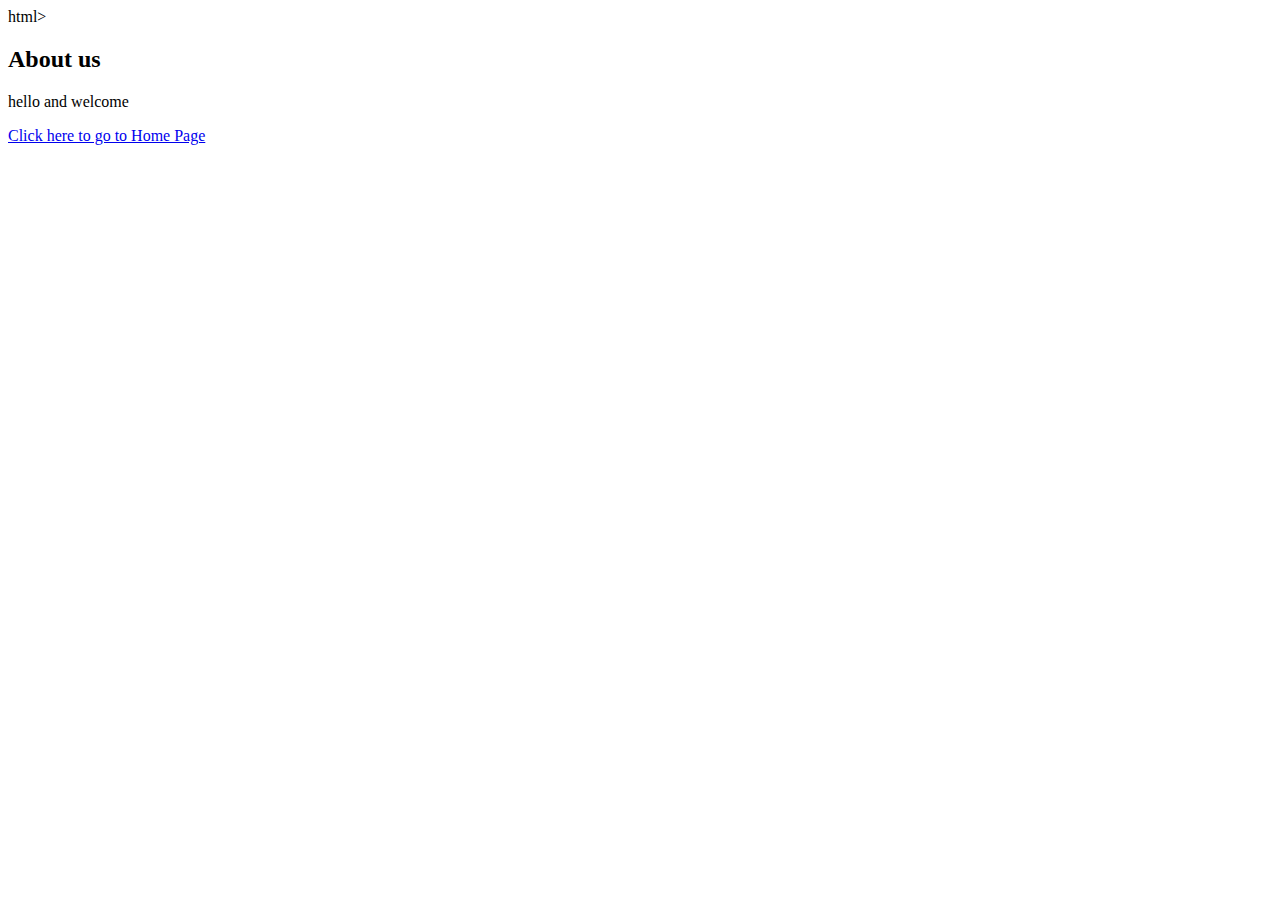
<file: about.html>
html>
    <head>
    
    
    </head>
    <body>
        
        <h2>About us</h2>
    <p>hello and welcome</p>
        <a href="index.html"> Click here to go to Home Page</a>
 </body>
</html>
</file>
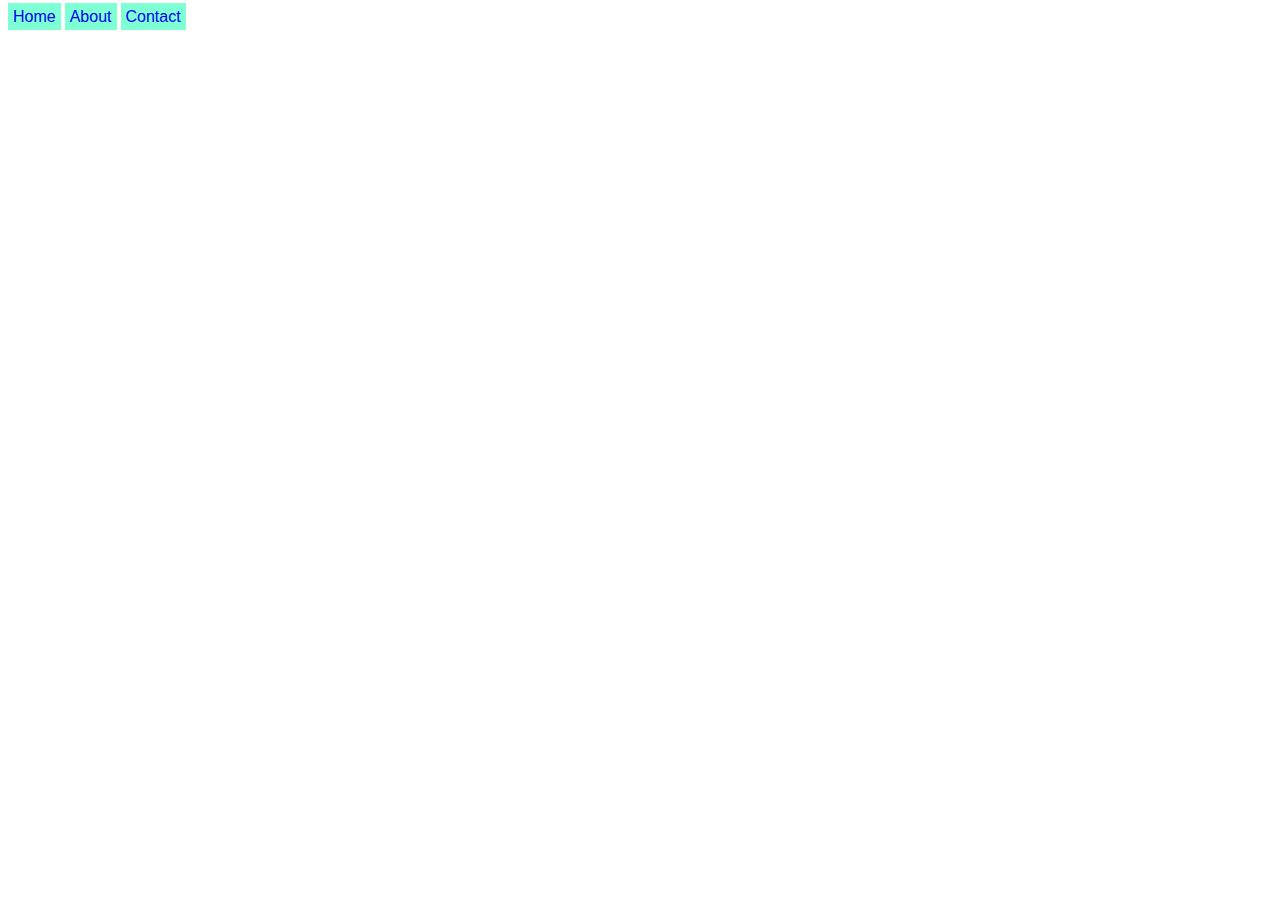
<file: links/links.html>
<!DOCTYPE html>
<!-- saved from url=(0032)http://127.0.0.1:5500/links.html -->
<html><head><meta http-equiv="Content-Type" content="text/html; charset=UTF-8">
        <link rel="stylesheet" href="./links_files/style.css">
    
    
    </head>
    <body>
        <a href="http://127.0.0.1:5500/index.html">Home</a>
        <a href="http://127.0.0.1:5500/links.html#">About</a>
        <a href="http://127.0.0.1:5500/links.html#">Contact</a>
        
        <!-- Code injected by live-server -->
<script>
	// <![CDATA[  <-- For SVG support
	if ('WebSocket' in window) {
		(function () {
			function refreshCSS() {
				var sheets = [].slice.call(document.getElementsByTagName("link"));
				var head = document.getElementsByTagName("head")[0];
				for (var i = 0; i < sheets.length; ++i) {
					var elem = sheets[i];
					var parent = elem.parentElement || head;
					parent.removeChild(elem);
					var rel = elem.rel;
					if (elem.href && typeof rel != "string" || rel.length == 0 || rel.toLowerCase() == "stylesheet") {
						var url = elem.href.replace(/(&|\?)_cacheOverride=\d+/, '');
						elem.href = url + (url.indexOf('?') >= 0 ? '&' : '?') + '_cacheOverride=' + (new Date().valueOf());
					}
					parent.appendChild(elem);
				}
			}
			var protocol = window.location.protocol === 'http:' ? 'ws://' : 'wss://';
			var address = protocol + window.location.host + window.location.pathname + '/ws';
			var socket = new WebSocket(address);
			socket.onmessage = function (msg) {
				if (msg.data == 'reload') window.location.reload();
				else if (msg.data == 'refreshcss') refreshCSS();
			};
			if (sessionStorage && !sessionStorage.getItem('IsThisFirstTime_Log_From_LiveServer')) {
				console.log('Live reload enabled.');
				sessionStorage.setItem('IsThisFirstTime_Log_From_LiveServer', true);
			}
		})();
	}
	else {
		console.error('Upgrade your browser. This Browser is NOT supported WebSocket for Live-Reloading.');
	}
	// ]]>
</script>

        
</body></html>
</file>
<file: links/links_files/style.css>
h1 {
    color: green;
    font-family: sans-serif;
}

p {
    color: coral;
    font-family: fantasy;
}

ul{
    list-style-image: url('images/pointer-icon.png');
}

ol {
    list-style-type: upper-roman;
}
a{
    font-family: Arial, Helvetica, sans-serif;
    text-decoration: none;
    background-color: aquamarine;
    padding: 5px;
}
a:hover{
    background-color: aqua;
    color:#ffffff
}
</file>
